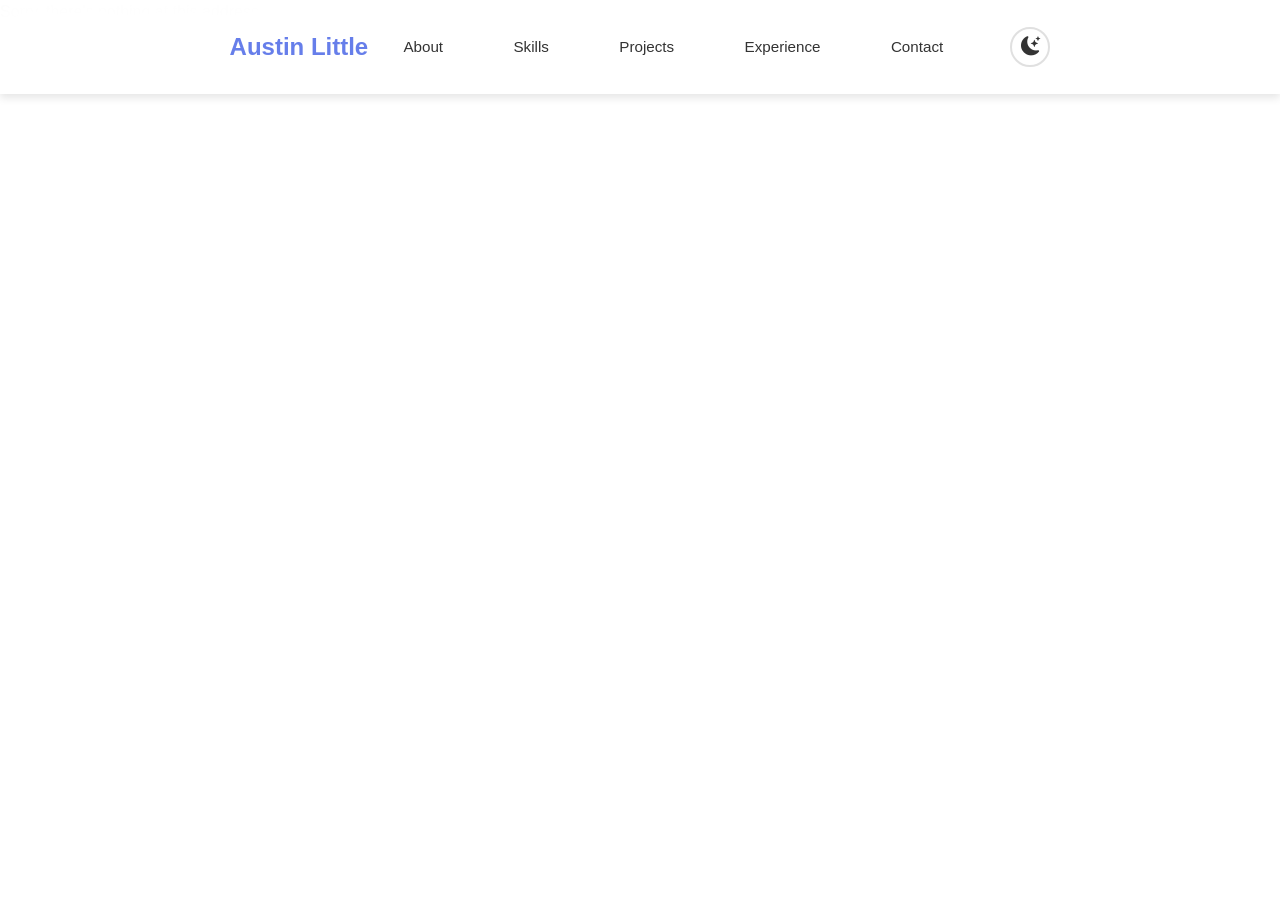
<file: src/BlazorApp/wwwroot/index.html>
<!DOCTYPE html>
<html lang="en">

<head>
    <meta charset="utf-8" />
    <meta name="viewport" content="width=device-width, initial-scale=1.0" />
    <title>Austin Little - Software Engineer | .NET & Cloud Portfolio</title>
    <meta name="description" content="Professional portfolio of Austin Little, a software engineer specializing in .NET development, Azure cloud solutions, and modern web technologies. View projects, experience, and technical expertise." />
    <meta name="author" content="Austin Little" />
    <meta name="keywords" content="Austin Little, Software Engineer, .NET Developer, Azure, C#, Blazor, Clean Architecture, Portfolio" />

    <!-- Open Graph / Social Media -->
    <meta property="og:type" content="website" />
    <meta property="og:url" content="https://zer0fault.github.io/personal-portfolio/" />
    <meta property="og:title" content="Austin Little - Software Engineer Portfolio" />
    <meta property="og:description" content="Explore my portfolio showcasing .NET expertise, cloud architecture, and full-stack development projects." />
    <meta property="og:image" content="https://zer0fault.github.io/personal-portfolio/icon-192.png" />

    <!-- Twitter Card -->
    <meta name="twitter:card" content="summary" />
    <meta name="twitter:title" content="Austin Little - Software Engineer Portfolio" />
    <meta name="twitter:description" content="Explore my portfolio showcasing .NET expertise, cloud architecture, and full-stack development projects." />
    <meta name="twitter:image" content="https://zer0fault.github.io/personal-portfolio/icon-192.png" />

    <base href="/" />
    <link rel="stylesheet" href="lib/bootstrap/dist/css/bootstrap.min.css" />
    <link rel="stylesheet" href="css/app.css" />
    <link rel="icon" type="image/png" href="favicon.png" />
    <link href="BlazorApp.styles.css" rel="stylesheet" />
</head>

<body>
    <div id="app">
        <svg class="loading-progress">
            <circle r="40%" cx="50%" cy="50%" />
            <circle r="40%" cx="50%" cy="50%" />
        </svg>
        <div class="loading-progress-text"></div>
    </div>

    <div id="blazor-error-ui">
        An unhandled error has occurred.
        <a href="." class="reload">Reload</a>
        <span class="dismiss">🗙</span>
    </div>
    <script src="_framework/blazor.webassembly.js"></script>
    <script src="js/scroll-animations.js"></script>
    <script src="js/back-to-top.js"></script>
</body>

</html>
</file>
<file: src/BlazorApp/wwwroot/css/app.css>
/* Import Bootstrap Icons */
@import url('https://cdn.jsdelivr.net/npm/bootstrap-icons@1.11.1/font/bootstrap-icons.css');

/* Theme Variables */
:root {
    --bg-primary: #ffffff;
    --bg-secondary: #f8f9fa;
    --bg-card: #ffffff;
    --text-primary: #333333;
    --text-secondary: #555555;
    --text-muted: #666666;
    --border-color: #e0e0e0;
    --navbar-bg: rgba(255, 255, 255, 0.98);
    --shadow-sm: 0 2px 4px rgba(0, 0, 0, 0.1);
    --shadow-md: 0 4px 8px rgba(0, 0, 0, 0.1);
    --shadow-lg: 0 4px 16px rgba(0, 0, 0, 0.15);

    /* Forest Green Color Palette */
    --color-forest-dark: #253D2C;
    --color-forest-primary: #2E6F40;
    --color-forest-medium: #68BA7F;
    --color-forest-light: #CFFFDC;
}

[data-theme="dark"] {
    --bg-primary: #1a1a1a;
    --bg-secondary: #2d2d2d;
    --bg-card: #2d2d2d;
    --text-primary: #e0e0e0;
    --text-secondary: #b0b0b0;
    --text-muted: #888888;
    --border-color: #404040;
    --navbar-bg: rgba(26, 26, 26, 0.98);
    --shadow-sm: 0 2px 4px rgba(0, 0, 0, 0.3);
    --shadow-md: 0 4px 8px rgba(0, 0, 0, 0.3);
    --shadow-lg: 0 4px 16px rgba(0, 0, 0, 0.5);
}

html, body {
    font-family: 'Helvetica Neue', Helvetica, Arial, sans-serif;
    scroll-behavior: smooth;
    margin: 0;
    padding: 0;
    background-color: var(--bg-primary);
    color: var(--text-primary);
    transition: background-color 0.3s ease, color 0.3s ease;
}

/* Override Bootstrap text-muted for better dark mode accessibility */
.text-muted {
    color: var(--text-muted) !important;
    opacity: 1 !important;
}

/* Add scroll offset for fixed navbar */
section {
    scroll-margin-top: 80px;
}

/* Scroll Animations */
.animate-on-scroll {
    opacity: 0;
    transform: translateY(20px);
    transition: opacity 0.4s ease-out, transform 0.4s ease-out;
}

.animate-on-scroll.animate-in {
    opacity: 1;
    transform: translateY(0);
}

/* Reduce motion for users who prefer it */
@media (prefers-reduced-motion: reduce) {
    .animate-on-scroll {
        opacity: 1;
        transform: none;
        transition: none;
    }
}

/* Back to Top Button */
.back-to-top {
    position: fixed;
    bottom: 30px;
    right: 30px;
    width: 50px;
    height: 50px;
    background: linear-gradient(135deg, var(--color-forest-primary) 0%, var(--color-forest-medium) 100%);
    color: white;
    border: none;
    border-radius: 50%;
    font-size: 1.5rem;
    cursor: pointer;
    box-shadow: 0 4px 12px rgba(46, 111, 64, 0.4);
    transition: all 0.3s ease;
    opacity: 0;
    visibility: hidden;
    transform: translateY(100px);
    z-index: 999;
    display: flex;
    align-items: center;
    justify-content: center;
}

.back-to-top.visible {
    opacity: 1;
    visibility: visible;
    transform: translateY(0);
}

.back-to-top:hover {
    transform: translateY(-5px);
    box-shadow: 0 6px 16px rgba(46, 111, 64, 0.5);
}

.back-to-top:active {
    transform: translateY(-2px);
}

@media (max-width: 768px) {
    .back-to-top {
        bottom: 20px;
        right: 20px;
        width: 45px;
        height: 45px;
        font-size: 1.3rem;
    }
}

/* Admin Login Page */
.login-container {
    min-height: 100vh;
    display: flex;
    align-items: center;
    justify-content: center;
    background: linear-gradient(135deg, var(--color-forest-primary) 0%, var(--color-forest-medium) 100%);
    padding: 20px;
}

.login-card {
    background: var(--bg-card);
    border-radius: 16px;
    padding: 3rem;
    box-shadow: 0 8px 32px rgba(0, 0, 0, 0.3);
    width: 100%;
    max-width: 400px;
}

.login-title {
    text-align: center;
    color: var(--text-primary);
    margin-bottom: 2rem;
    font-weight: 700;
}

.login-card .form-label {
    font-weight: 500;
    color: var(--text-primary);
}

.login-card .form-control {
    border-radius: 8px;
    padding: 0.75rem;
}

.login-card .btn-primary {
    background: linear-gradient(135deg, var(--color-forest-primary) 0%, var(--color-forest-medium) 100%);
    border: none;
    border-radius: 8px;
    padding: 0.75rem;
    font-weight: 600;
}

.login-card .btn-primary:hover {
    transform: translateY(-2px);
    box-shadow: 0 4px 12px rgba(46, 111, 64, 0.4);
}

.login-card .text-muted {
    color: rgba(255, 255, 255, 0.8) !important;
}

.login-card .text-muted:hover {
    color: rgba(255, 255, 255, 1) !important;
}

@media (max-width: 768px) {
    .login-card {
        padding: 2rem;
    }
}

/* Admin Layout */
.admin-layout {
    display: flex;
    min-height: 100vh;
    background-color: var(--bg-secondary);
}

.admin-sidebar {
    width: 250px;
    background: var(--bg-card);
    border-right: 1px solid var(--border-color);
    display: flex;
    flex-direction: column;
    position: fixed;
    height: 100vh;
    overflow-y: auto;
}

.admin-sidebar-header {
    padding: 2rem 1.5rem;
    border-bottom: 1px solid var(--border-color);
    display: flex;
    justify-content: space-between;
    align-items: center;
}

.admin-sidebar-header h3 {
    margin: 0;
    color: var(--text-primary);
    font-size: 1.5rem;
    font-weight: 700;
}

.theme-toggle-admin {
    background: rgba(46, 111, 64, 0.1);
    border: 1px solid rgba(46, 111, 64, 0.3);
    color: var(--text-primary);
    width: 36px;
    height: 36px;
    border-radius: 50%;
    display: flex;
    align-items: center;
    justify-content: center;
    cursor: pointer;
    transition: all 0.3s ease;
    font-size: 1rem;
}

.theme-toggle-admin:hover {
    background: rgba(46, 111, 64, 0.2);
    border-color: rgba(46, 111, 64, 0.5);
    transform: scale(1.1);
}

.admin-nav {
    flex: 1;
    padding: 1rem 0;
}

.admin-nav-link {
    display: flex;
    align-items: center;
    gap: 0.75rem;
    padding: 0.75rem 1.5rem;
    color: var(--text-secondary);
    text-decoration: none;
    transition: all 0.2s ease;
    border: none;
    background: none;
    width: 100%;
    text-align: left;
    cursor: pointer;
    font-size: 1rem;
}

.admin-nav-link:hover {
    background: var(--bg-secondary);
    color: var(--text-primary);
}

.admin-nav-link.active {
    background: linear-gradient(135deg, var(--color-forest-primary) 0%, var(--color-forest-medium) 100%);
    color: white;
}

.admin-nav-link i {
    font-size: 1.2rem;
}

.admin-sidebar-footer {
    border-top: 1px solid var(--border-color);
    padding: 1rem 0;
}

.logout-btn {
    color: #dc3545;
}

.logout-btn:hover {
    background: rgba(220, 53, 69, 0.1);
    color: #dc3545;
}

.admin-main {
    flex: 1;
    margin-left: 250px;
    padding: 2rem;
}

.admin-content {
    max-width: 1400px;
    margin: 0 auto;
}

/* Dashboard */
.dashboard-title {
    font-size: 2.5rem;
    font-weight: 700;
    color: var(--text-primary);
    margin-bottom: 0.5rem;
}

.dashboard-subtitle {
    color: var(--text-muted);
    font-size: 1.1rem;
    margin-bottom: 2rem;
}

.dashboard-grid {
    display: grid;
    grid-template-columns: repeat(auto-fit, minmax(300px, 1fr));
    gap: 1.5rem;
}

.dashboard-card {
    background: var(--bg-card);
    border-radius: 12px;
    padding: 1.5rem;
    box-shadow: var(--shadow-sm);
    transition: transform 0.3s ease, box-shadow 0.3s ease;
    display: flex;
    gap: 1rem;
}

.dashboard-card:hover {
    transform: translateY(-5px);
    box-shadow: var(--shadow-md);
}

.dashboard-card-icon {
    width: 60px;
    height: 60px;
    border-radius: 12px;
    display: flex;
    align-items: center;
    justify-content: center;
    font-size: 1.8rem;
    color: white;
}

.dashboard-card-icon.projects {
    background: linear-gradient(135deg, var(--color-forest-primary) 0%, var(--color-forest-medium) 100%);
}

.dashboard-card-icon.employment {
    background: linear-gradient(135deg, #f093fb 0%, #f5576c 100%);
}

.dashboard-card-icon.skills {
    background: linear-gradient(135deg, #4facfe 0%, #00f2fe 100%);
}

.dashboard-card-icon.contacts {
    background: linear-gradient(135deg, #43e97b 0%, #38f9d7 100%);
}

.dashboard-card-icon.settings {
    background: linear-gradient(135deg, #fa709a 0%, #fee140 100%);
}

.dashboard-card-content {
    flex: 1;
}

.dashboard-card-content h3 {
    font-size: 1.3rem;
    font-weight: 600;
    color: var(--text-primary);
    margin-bottom: 0.5rem;
}

.dashboard-card-content p {
    color: var(--text-secondary);
    margin-bottom: 1rem;
    font-size: 0.95rem;
}

@media (max-width: 768px) {
    .admin-sidebar {
        width: 100%;
        position: relative;
        height: auto;
    }

    .admin-main {
        margin-left: 0;
    }

    .dashboard-grid {
        grid-template-columns: 1fr;
    }
}

/* Navigation */
.navbar {
    position: fixed;
    top: 0;
    left: 0;
    right: 0;
    background: var(--navbar-bg);
    backdrop-filter: blur(10px);
    box-shadow: var(--shadow-md);
    z-index: 1000;
    transition: all 0.3s ease;
}

.navbar-container {
    max-width: 1200px;
    margin: 0 auto;
    padding: 1rem 2rem;
    display: flex;
    justify-content: space-between;
    align-items: center;
}

.navbar-brand {
    font-size: 1.5rem;
    font-weight: 700;
    color: var(--color-forest-primary);
    text-decoration: none;
    transition: color 0.3s ease;
}

.navbar-brand:hover {
    color: var(--color-forest-medium);
}

.navbar-menu {
    display: flex;
    gap: 2rem;
    align-items: center;
}

.navbar-link {
    color: var(--text-primary);
    text-decoration: none;
    font-weight: 500;
    font-size: 0.95rem;
    padding: 0.6rem 1.2rem;
    border-radius: 20px;
    background: transparent;
    transition: all 0.3s ease;
    position: relative;
}

.navbar-link:hover {
    color: white;
    background: linear-gradient(135deg, var(--color-forest-primary) 0%, var(--color-forest-medium) 100%);
    transform: translateY(-2px);
    box-shadow: 0 4px 8px rgba(46, 111, 64, 0.3);
}

.theme-toggle {
    background: transparent;
    border: 2px solid var(--border-color);
    border-radius: 50%;
    width: 40px;
    height: 40px;
    display: flex;
    align-items: center;
    justify-content: center;
    cursor: pointer;
    color: var(--text-primary);
    font-size: 1.2rem;
    transition: all 0.3s ease;
    margin-left: 1rem;
}

.theme-toggle:hover {
    background: linear-gradient(135deg, var(--color-forest-primary) 0%, var(--color-forest-medium) 100%);
    border-color: transparent;
    color: white;
    transform: rotate(180deg) scale(1.1);
}

.navbar-toggle {
    display: none;
    background: none;
    border: none;
    font-size: 1.5rem;
    color: #333;
    cursor: pointer;
    padding: 0.5rem;
}

.main-content {
    margin-top: 0;
}

/* Mobile Navigation */
@media (max-width: 768px) {
    .navbar-toggle {
        display: block;
    }

    .navbar-menu {
        position: fixed;
        top: 70px;
        left: 0;
        right: 0;
        background: white;
        flex-direction: column;
        gap: 0;
        padding: 1rem 0;
        box-shadow: 0 4px 6px rgba(0, 0, 0, 0.1);
        transform: translateY(-100%);
        opacity: 0;
        visibility: hidden;
        transition: all 0.3s ease;
    }

    .navbar-menu.active {
        transform: translateY(0);
        opacity: 1;
        visibility: visible;
    }

    .navbar-link {
        padding: 1rem 2rem;
        width: 100%;
        text-align: left;
        border-bottom: 1px solid var(--border-color);
        border-radius: 0;
    }

    .navbar-link:hover {
        transform: none;
        box-shadow: none;
        background: var(--bg-secondary);
        color: var(--color-forest-primary);
    }

    .theme-toggle {
        margin: 1rem 2rem;
        width: calc(100% - 4rem);
        border-radius: 8px;
    }
}

/* Hero Section */
.hero-section {
    background: linear-gradient(135deg, var(--color-forest-primary) 0%, var(--color-forest-medium) 100%);
    color: white;
    min-height: 100vh;
    display: flex;
    align-items: center;
    justify-content: center;
    text-align: center;
    margin-bottom: 0;
}

.hero-content {
    max-width: 800px;
    margin: 0 auto;
    padding: 0 20px;
}

.hero-title {
    font-size: 3.5rem;
    font-weight: 700;
    margin-bottom: 1rem;
    animation: fadeInUp 0.8s ease-out;
}

.hero-subtitle {
    font-size: 2rem;
    font-weight: 400;
    margin-bottom: 1.5rem;
    opacity: 0.95;
    animation: fadeInUp 0.8s ease-out 0.2s both;
}

.hero-tagline {
    font-size: 1.25rem;
    margin-bottom: 2rem;
    opacity: 0.9;
    animation: fadeInUp 0.8s ease-out 0.4s both;
}

.hero-cta {
    animation: fadeInUp 0.8s ease-out 0.6s both;
}

.hero-loading {
    color: white;
    font-size: 1.2rem;
}

@keyframes fadeInUp {
    from {
        opacity: 0;
        transform: translateY(30px);
    }
    to {
        opacity: 1;
        transform: translateY(0);
    }
}

/* About Section */
.about-section {
    padding: 80px 0;
    background-color: var(--bg-secondary);
}

.section-title {
    font-size: 2.5rem;
    font-weight: 700;
    margin-bottom: 3rem;
    text-align: center;
    color: var(--text-primary);
}

.about-bio {
    font-size: 1.1rem;
    line-height: 1.8;
    color: var(--text-secondary);
}

.about-bio p {
    margin-bottom: 1.5rem;
}

.about-card {
    background: var(--bg-card);
    border-radius: 8px;
    padding: 1.5rem;
    margin-bottom: 1.5rem;
    box-shadow: var(--shadow-sm);
}

.about-card .card-title {
    font-size: 1.3rem;
    font-weight: 600;
    margin-bottom: 1rem;
    color: var(--color-forest-primary);
}

.about-card .card-title i {
    margin-right: 0.5rem;
}

.about-list {
    list-style: none;
    padding: 0;
    margin: 0;
}

.about-list li {
    padding: 0.5rem 0;
    border-bottom: 1px solid var(--border-color);
}

.about-list li:last-child {
    border-bottom: none;
}

/* Projects Section */
.projects-section {
    padding: 80px 0;
    background-color: var(--bg-primary);
}

.project-card {
    transition: transform 0.3s ease, box-shadow 0.3s ease;
    border: 1px solid var(--border-color);
    background: var(--bg-card);
}

.project-card:hover {
    transform: translateY(-5px);
    box-shadow: var(--shadow-lg);
}

.project-card .card-title {
    color: var(--text-primary);
    font-weight: 600;
    margin-bottom: 1rem;
}

.project-card .card-text {
    color: var(--text-secondary);
    margin-bottom: 1rem;
}

.project-card .card-actions {
    margin-top: auto;
}

.project-card .badge {
    font-size: 0.75rem;
    font-weight: 500;
}

/* Skills Section */
.skills-section {
    padding: 80px 0;
    background-color: var(--bg-secondary);
}

.skills-container {
    max-width: 1200px;
    margin: 0 auto;
}

.skill-category {
    margin-bottom: 3rem;
}

.skill-category:last-child {
    margin-bottom: 0;
}

.skill-category-heading {
    font-size: 1.5rem;
    font-weight: 600;
    margin-bottom: 1.5rem;
    color: var(--color-forest-primary);
    display: flex;
    align-items: center;
    gap: 0.75rem;
}

.skill-category-heading i {
    font-size: 1.4rem;
}

.skill-tags {
    display: flex;
    flex-wrap: wrap;
    gap: 0.75rem;
}

.skill-tag {
    background: linear-gradient(135deg, var(--color-forest-primary) 0%, var(--color-forest-medium) 100%);
    color: white;
    padding: 0.6rem 1.2rem;
    border-radius: 25px;
    font-size: 0.95rem;
    font-weight: 500;
    transition: transform 0.2s ease, box-shadow 0.2s ease;
    box-shadow: 0 2px 4px rgba(46, 111, 64, 0.3);
}

.skill-tag:hover {
    transform: translateY(-2px);
    box-shadow: 0 4px 8px rgba(46, 111, 64, 0.4);
}

/* Employment Timeline Section */
.employment-section {
    padding: 80px 0;
    background-color: var(--bg-primary);
}

.timeline {
    position: relative;
    max-width: 1000px;
    margin: 0 auto;
    padding-left: 50px;
}

.timeline::before {
    content: '';
    position: absolute;
    left: 20px;
    top: 0;
    bottom: 0;
    width: 3px;
    background: linear-gradient(180deg, var(--color-forest-primary) 0%, var(--color-forest-medium) 100%);
}

.timeline-item {
    position: relative;
    margin-bottom: 3rem;
}

.timeline-marker {
    position: absolute;
    left: -38px;
    top: 0;
    width: 40px;
    height: 40px;
    background: linear-gradient(135deg, var(--color-forest-primary) 0%, var(--color-forest-medium) 100%);
    border-radius: 50%;
    display: flex;
    align-items: center;
    justify-content: center;
    color: white;
    font-size: 1.2rem;
    box-shadow: 0 4px 8px rgba(0,0,0,0.2);
    z-index: 1;
}

.timeline-content {
    background: var(--bg-card);
    border-radius: 12px;
    padding: 2rem;
    box-shadow: var(--shadow-sm);
    transition: transform 0.3s ease, box-shadow 0.3s ease;
}

.timeline-content:hover {
    transform: translateX(5px);
    box-shadow: var(--shadow-lg);
}

.timeline-header {
    display: flex;
    justify-content: space-between;
    align-items: flex-start;
    margin-bottom: 1.5rem;
    flex-wrap: wrap;
    gap: 1rem;
}

.job-title {
    font-size: 1.5rem;
    font-weight: 600;
    color: var(--text-primary);
    margin-bottom: 0.5rem;
}

.company-name {
    font-size: 1.2rem;
    color: var(--color-forest-primary);
    font-weight: 500;
}

.job-dates {
    font-size: 0.95rem;
    color: var(--text-muted);
    white-space: nowrap;
}

.job-dates i {
    margin-right: 0.5rem;
}

.duration {
    display: block;
    font-size: 0.85rem;
    color: #999;
    margin-top: 0.25rem;
}

.job-section {
    margin-bottom: 1.5rem;
}

.job-section:last-child {
    margin-bottom: 0;
}

.section-subtitle {
    font-size: 1.1rem;
    font-weight: 600;
    color: var(--text-primary);
    margin-bottom: 0.75rem;
}

.job-list {
    margin: 0;
    padding-left: 1.5rem;
    color: var(--text-secondary);
}

.job-list li {
    margin-bottom: 0.5rem;
    line-height: 1.6;
}

.achievements-list li {
    list-style: none;
    padding-left: 0;
    margin-left: -1.5rem;
}

.achievements-list i {
    color: #ffc107;
    margin-right: 0.5rem;
}

.tech-tags {
    display: flex;
    flex-wrap: wrap;
    gap: 0.5rem;
}

.tech-tag {
    background-color: var(--color-forest-light);
    color: var(--color-forest-dark);
    padding: 0.4rem 0.8rem;
    border-radius: 6px;
    font-size: 0.85rem;
    font-weight: 500;
}

/* Contact Section */
.contact-section {
    padding: 80px 0;
    background-color: var(--bg-secondary);
}

.section-description {
    text-align: center;
    font-size: 1.1rem;
    color: var(--text-muted);
    margin-bottom: 3rem;
    max-width: 600px;
    margin-left: auto;
    margin-right: auto;
}

.contact-form-card {
    background: var(--bg-card);
    border-radius: 12px;
    padding: 2.5rem;
    box-shadow: var(--shadow-md);
}

.form-label {
    font-weight: 500;
    color: var(--text-primary);
    margin-bottom: 0.5rem;
}

.form-control {
    background-color: var(--bg-primary);
    border-color: var(--border-color);
    color: var(--text-primary);
}

.form-control::placeholder {
    color: var(--text-muted);
    opacity: 0.7;
}

.form-control:focus {
    background-color: var(--bg-primary);
    color: var(--text-primary);
}

.form-control, .form-control:focus {
    border-radius: 8px;
    padding: 0.75rem 1rem;
}

.form-control:focus {
    border-color: var(--color-forest-primary);
    box-shadow: 0 0 0 0.2rem rgba(46, 111, 64, 0.25);
}

textarea.form-control {
    resize: vertical;
}

.validation-message {
    color: #dc3545;
    font-size: 0.875rem;
    margin-top: 0.25rem;
    display: block;
}

.alert {
    border-radius: 8px;
    margin-bottom: 1.5rem;
}

.alert i {
    margin-right: 0.5rem;
}

/* Responsive Design */
@media (max-width: 768px) {
    .hero-title {
        font-size: 2.5rem;
    }

    .hero-subtitle {
        font-size: 1.5rem;
    }

    .hero-tagline {
        font-size: 1rem;
    }

    .section-title {
        font-size: 2rem;
    }

    .about-bio {
        font-size: 1rem;
    }

    .skill-category-heading {
        font-size: 1.3rem;
    }

    .skill-tag {
        font-size: 0.85rem;
        padding: 0.5rem 1rem;
    }

    .timeline {
        padding-left: 40px;
    }

    .timeline::before {
        left: 15px;
    }

    .timeline-marker {
        left: -33px;
        width: 35px;
        height: 35px;
        font-size: 1rem;
    }

    .timeline-header {
        flex-direction: column;
    }

    .job-dates {
        white-space: normal;
    }

    .contact-form-card {
        padding: 1.5rem;
    }
}

h1:focus {
    outline: none;
}

a, .btn-link {
    color: var(--color-forest-primary);
}

a:hover, .btn-link:hover {
    color: var(--color-forest-medium);
}

.btn-primary {
    color: #fff;
    background-color: var(--color-forest-primary);
    border-color: var(--color-forest-dark);
}

.btn-primary:hover {
    background-color: var(--color-forest-medium);
    border-color: var(--color-forest-primary);
}

.btn-outline-primary {
    color: var(--color-forest-primary);
    border-color: var(--color-forest-primary);
}

.btn-outline-primary:hover {
    color: #fff;
    background-color: var(--color-forest-primary);
    border-color: var(--color-forest-primary);
}

.btn-outline-success {
    color: var(--color-forest-medium);
    border-color: var(--color-forest-medium);
}

.btn-outline-success:hover {
    color: #fff;
    background-color: var(--color-forest-medium);
    border-color: var(--color-forest-medium);
}

.badge.bg-primary {
    background-color: var(--color-forest-primary) !important;
}

.text-primary {
    color: var(--color-forest-primary) !important;
}

.spinner-border.text-primary {
    color: var(--color-forest-primary) !important;
}

.btn:focus, .btn:active:focus, .btn-link.nav-link:focus, .form-control:focus, .form-check-input:focus {
  box-shadow: 0 0 0 0.1rem white, 0 0 0 0.25rem var(--color-forest-medium);
}

.content {
    padding-top: 1.1rem;
}

.valid.modified:not([type=checkbox]) {
    outline: 1px solid var(--color-forest-medium);
}

.invalid {
    outline: 1px solid red;
}

.validation-message {
    color: red;
}

#blazor-error-ui {
    color-scheme: light only;
    background: lightyellow;
    bottom: 0;
    box-shadow: 0 -1px 2px rgba(0, 0, 0, 0.2);
    box-sizing: border-box;
    display: none;
    left: 0;
    padding: 0.6rem 1.25rem 0.7rem 1.25rem;
    position: fixed;
    width: 100%;
    z-index: 1000;
}

    #blazor-error-ui .dismiss {
        cursor: pointer;
        position: absolute;
        right: 0.75rem;
        top: 0.5rem;
    }

.blazor-error-boundary {
    background: url([data-uri]) no-repeat 1rem/1.8rem, #b32121;
    padding: 1rem 1rem 1rem 3.7rem;
    color: white;
}

    .blazor-error-boundary::after {
        content: "An error has occurred."
    }

.loading-progress {
    position: relative;
    display: block;
    width: 8rem;
    height: 8rem;
    margin: 20vh auto 1rem auto;
}

    .loading-progress circle {
        fill: none;
        stroke: #e0e0e0;
        stroke-width: 0.6rem;
        transform-origin: 50% 50%;
        transform: rotate(-90deg);
    }

        .loading-progress circle:last-child {
            stroke: var(--color-forest-primary);
            stroke-dasharray: calc(3.141 * var(--blazor-load-percentage, 0%) * 0.8), 500%;
            transition: stroke-dasharray 0.05s ease-in-out;
        }

.loading-progress-text {
    position: absolute;
    text-align: center;
    font-weight: bold;
    inset: calc(20vh + 3.25rem) 0 auto 0.2rem;
}

    .loading-progress-text:after {
        content: var(--blazor-load-percentage-text, "Loading");
    }

code {
    color: #c02d76;
}

.form-floating > .form-control-plaintext::placeholder, .form-floating > .form-control::placeholder {
    color: var(--bs-secondary-color);
    text-align: end;
}

.form-floating > .form-control-plaintext:focus::placeholder, .form-floating > .form-control:focus::placeholder {
    text-align: start;
}

/* ========================================
   Admin Pages Styles
   ======================================== */

.admin-page {
    padding: 2rem;
    max-width: 1400px;
    margin: 0 auto;
}

.admin-page-header {
    display: flex;
    justify-content: space-between;
    align-items: center;
    margin-bottom: 2rem;
    padding-bottom: 1rem;
    border-bottom: 2px solid var(--border-color);
}

.admin-page-title {
    font-size: 2rem;
    font-weight: 700;
    color: var(--text-primary);
    margin: 0;
}

.admin-page-subtitle {
    font-size: 1rem;
    color: var(--text-muted);
    margin: 0.5rem 0 0 0;
}

/* Admin Table */
.admin-table {
    background: var(--bg-card);
    border-radius: 8px;
    overflow: hidden;
    box-shadow: var(--shadow-sm);
    color: var(--text-primary);
}

.admin-table thead {
    background: linear-gradient(135deg, var(--color-forest-primary) 0%, var(--color-forest-medium) 100%) !important;
    color: white !important;
}

.admin-table thead th {
    font-weight: 600;
    padding: 1rem;
    border: none;
    color: white !important;
    background: transparent !important;
}

/* Override Bootstrap table styles */
.table-hover.admin-table thead {
    background: linear-gradient(135deg, var(--color-forest-primary) 0%, var(--color-forest-medium) 100%) !important;
}

.table.admin-table thead tr {
    background: transparent !important;
}

.admin-table tbody tr {
    transition: background-color 0.2s ease;
    border-bottom: 1px solid var(--border-color);
    background-color: var(--bg-card);
}

.admin-table tbody tr:hover {
    background-color: var(--bg-secondary);
}

.admin-table tbody td {
    padding: 1rem;
    vertical-align: middle;
    color: var(--text-primary);
    background-color: transparent;
}

.admin-table tbody td strong {
    color: var(--text-primary);
}

.admin-table tbody td small {
    color: var(--text-muted);
}

/* Technology Tags (Small) */
.tech-tags-small {
    display: flex;
    flex-wrap: wrap;
    gap: 0.25rem;
}

.tech-tag-small {
    display: inline-block;
    padding: 0.15rem 0.5rem;
    background: linear-gradient(135deg, rgba(46, 111, 64, 0.2) 0%, rgba(104, 186, 127, 0.2) 100%);
    border: 1px solid rgba(46, 111, 64, 0.5);
    color: var(--text-primary);
    border-radius: 12px;
    font-size: 0.75rem;
    font-weight: 500;
}

[data-theme="dark"] .tech-tag-small {
    background: linear-gradient(135deg, rgba(46, 111, 64, 0.3) 0%, rgba(104, 186, 127, 0.3) 100%);
    border: 1px solid rgba(46, 111, 64, 0.6);
}

/* Link Icons */
.link-icon {
    color: var(--text-primary);
    font-size: 1.2rem;
    transition: color 0.2s ease;
    text-decoration: none;
}

.link-icon:hover {
    color: var(--color-forest-primary);
}

/* Loading Container */
.loading-container {
    display: flex;
    flex-direction: column;
    align-items: center;
    justify-content: center;
    padding: 4rem 2rem;
    text-align: center;
}

.loading-container p {
    color: var(--text-muted);
    margin-top: 1rem;
}

/* Empty State */
.empty-state {
    display: flex;
    flex-direction: column;
    align-items: center;
    justify-content: center;
    padding: 4rem 2rem;
    text-align: center;
    background: var(--bg-card);
    border-radius: 8px;
    box-shadow: var(--shadow-sm);
}

.empty-state i {
    font-size: 4rem;
    color: var(--text-muted);
    opacity: 0.5;
    margin-bottom: 1rem;
}

.empty-state h3 {
    font-size: 1.5rem;
    color: var(--text-primary);
    margin: 0.5rem 0;
}

.empty-state p {
    color: var(--text-muted);
    margin: 0.5rem 0 1rem 0;
}

/* Form Container */
.form-container {
    background: var(--bg-card);
    border-radius: 8px;
    padding: 1.5rem;
    box-shadow: var(--shadow-sm);
}

.form-container .card {
    background: var(--bg-card);
    border: 1px solid var(--border-color);
    box-shadow: none;
}

.form-container .card-header {
    background: linear-gradient(135deg, rgba(46, 111, 64, 0.1) 0%, rgba(104, 186, 127, 0.1) 100%);
    border-bottom: 1px solid var(--border-color);
    padding: 1rem 1.5rem;
}

.form-container .card-header h5 {
    color: var(--text-primary);
    font-weight: 600;
}

/* Fix Bootstrap card-body text color for accessibility */
.card-body {
    color: var(--text-primary) !important;
}

.form-container .form-label {
    font-weight: 600;
    color: var(--text-primary);
    margin-bottom: 0.5rem;
}

.form-container .form-control,
.form-container .form-select {
    background: var(--bg-primary);
    border: 1px solid var(--border-color);
    color: var(--text-primary);
}

.form-container .form-control:focus,
.form-container .form-select:focus {
    background: var(--bg-primary);
    border-color: var(--color-forest-primary);
    box-shadow: 0 0 0 0.2rem rgba(46, 111, 64, 0.25);
    color: var(--text-primary);
}

.form-actions {
    display: flex;
    gap: 1rem;
    margin-top: 2rem;
    padding-top: 1.5rem;
    border-top: 2px solid var(--border-color);
}

.validation-message {
    color: #dc3545;
    font-size: 0.875rem;
    margin-top: 0.25rem;
}

/* Modal Overlay */
.modal.show {
    display: block !important;
}

.modal-content {
    background: var(--bg-card);
    color: var(--text-primary);
    border: 1px solid var(--border-color);
}

.modal-header {
    border-bottom: 1px solid var(--border-color);
}

.modal-footer {
    border-top: 1px solid var(--border-color);
}

.btn-close {
    filter: var(--bs-btn-close-filter, invert(1));
}

/* Responsive adjustments */
@media (max-width: 768px) {
    .admin-page {
        padding: 1rem;
    }

    .admin-page-header {
        flex-direction: column;
        align-items: flex-start;
        gap: 1rem;
    }

    .admin-page-title {
        font-size: 1.5rem;
    }

    .admin-table {
        font-size: 0.875rem;
    }

    .admin-table thead th,
    .admin-table tbody td {
        padding: 0.75rem 0.5rem;
    }

    .form-container {
        padding: 1rem;
    }

    .form-actions {
        flex-direction: column;
    }

    .form-actions button {
        width: 100%;
    }
}
</file>
